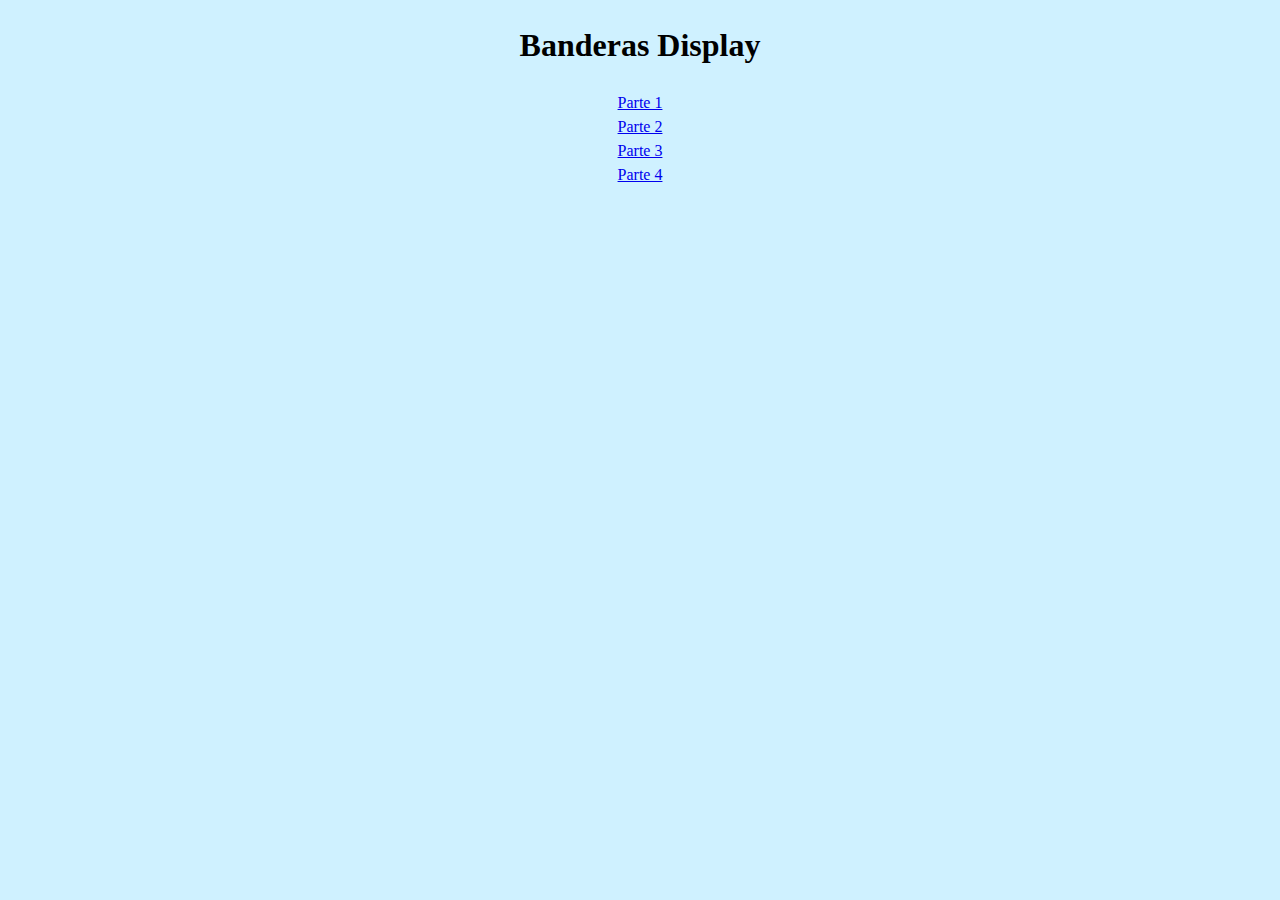
<file: index.html>
<!DOCTYPE html>
<html lang="en">
<head>
    <meta charset="UTF-8">
    <meta name="viewport" content="width=device-width, initial-scale=1.0">
    <meta http-equiv="X-UA-Compatible" content="ie=edge">
    <title>Banderas</title>
    <link rel="stylesheet" href="css/main.css">
</head>
<body>
    <h1>Banderas Display</h1>
    <a href="html/index1.html">Parte 1</a> <br>
    <a href="html/index2.html">Parte 2</a> <br>
    <a href="html/index3.html">Parte 3</a> <br>
    <a href="html/index4.html">Parte 4</a>
    

</body>
</html>
</file>
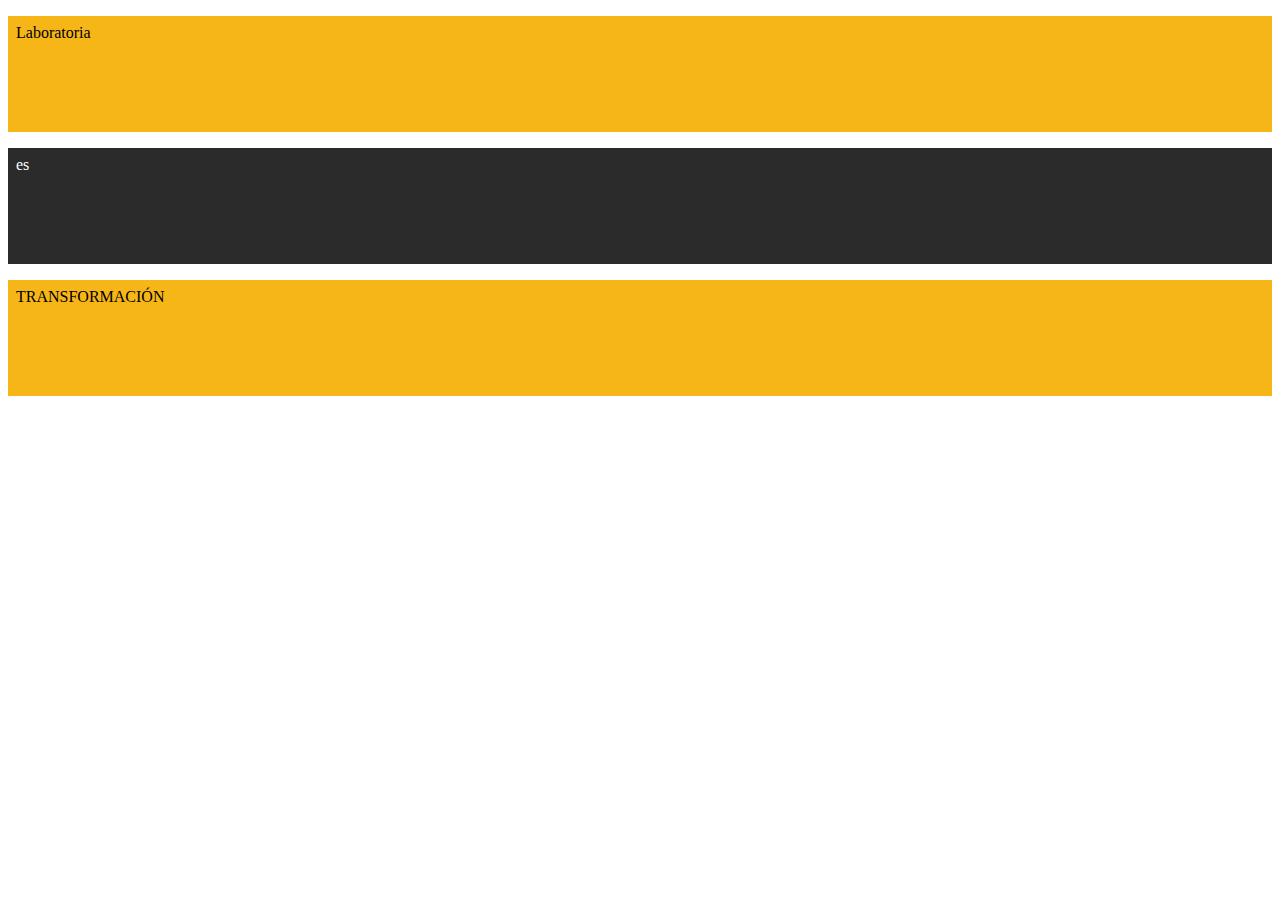
<file: index1.html>
<!DOCTYPE html>
<html lang="en">
<head>
    <meta charset="UTF-8">
    <meta name="viewport" content="width=device-width, initial-scale=1.0">
    <meta http-equiv="X-UA-Compatible" content="ie=edge">
    <title>bandera1</title>
    <link rel="stylesheet" href="css/main1.css">
</head>
<body>
    <p class = "first done">Laboratoria</p>
    <p class = "second">es</p>
    <p class = "third done">transformación</p>
</body>
</html>
</file>
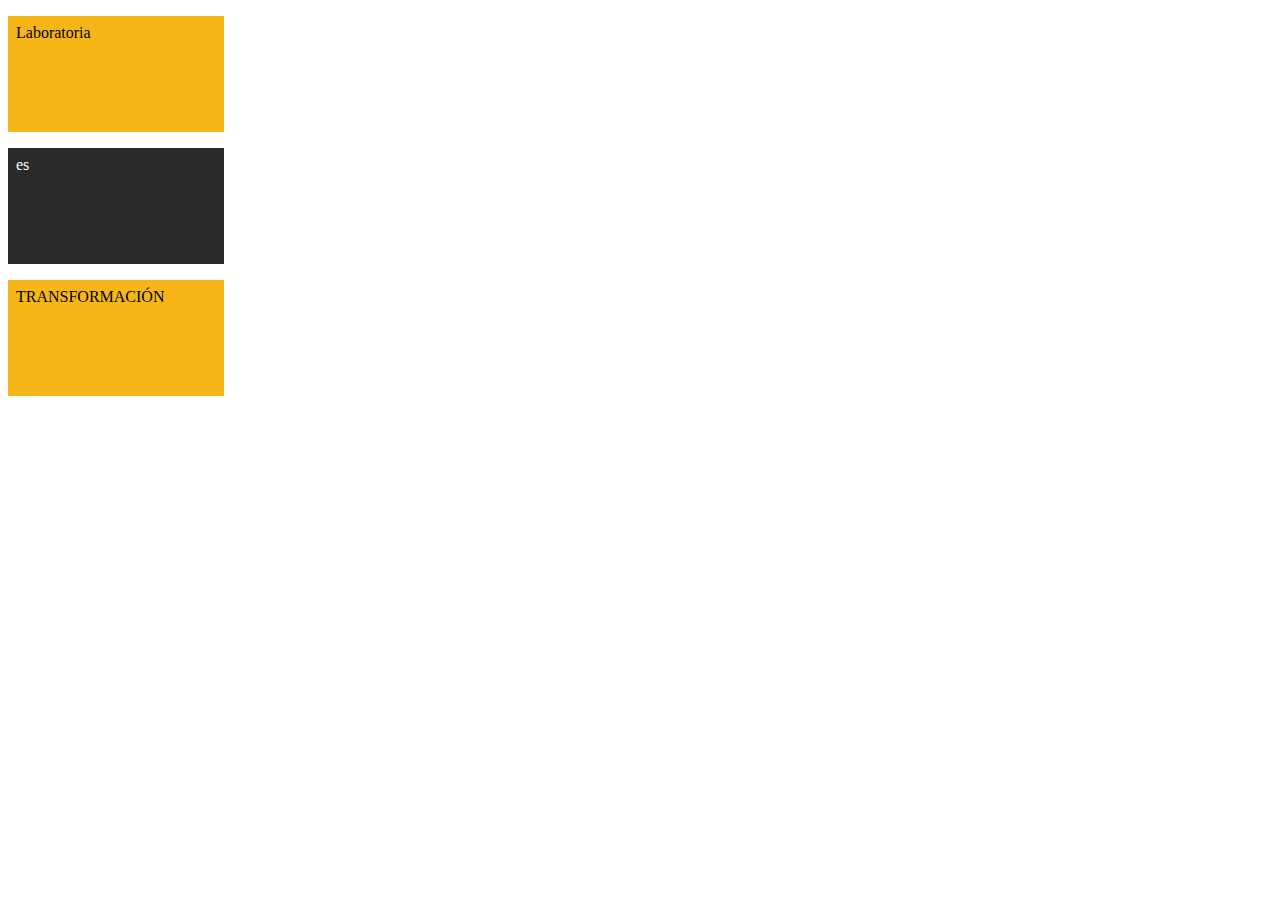
<file: index2.html>
<!DOCTYPE html>
<html lang="en">
<head>
    <meta charset="UTF-8">
    <meta name="viewport" content="width=device-width, initial-scale=1.0">
    <meta http-equiv="X-UA-Compatible" content="ie=edge">
    <title>bandera2</title>
    <link rel="stylesheet" href="css/main2.css">
</head>
<body>
    <p class = "first done">Laboratoria</p>
    <p class = "second">es</p>
    <p class = "third done">transformación</p>
</body>
</html>
</file>
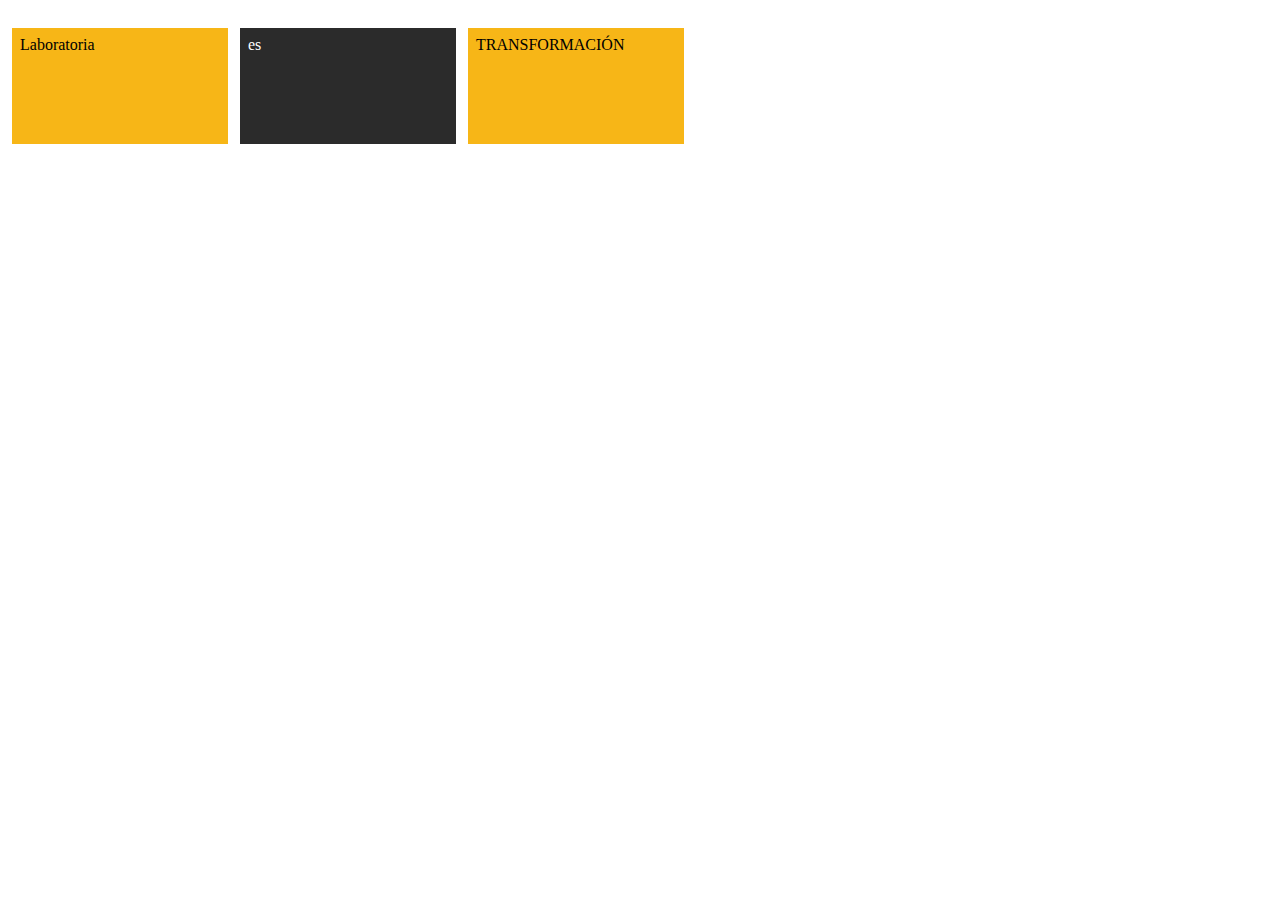
<file: index3.html>
<!DOCTYPE html>
<html lang="en">
<head>
    <meta charset="UTF-8">
    <meta name="viewport" content="width=device-width, initial-scale=1.0">
    <meta http-equiv="X-UA-Compatible" content="ie=edge">
    <title>bandera3</title>
    <link rel="stylesheet" href="css/main3.css">
</head>
<body>
    <p class = "first done">Laboratoria</p>
    <p class = "second">es</p>
    <p class = "third done">transformación</p>
</body>
</html>
</file>
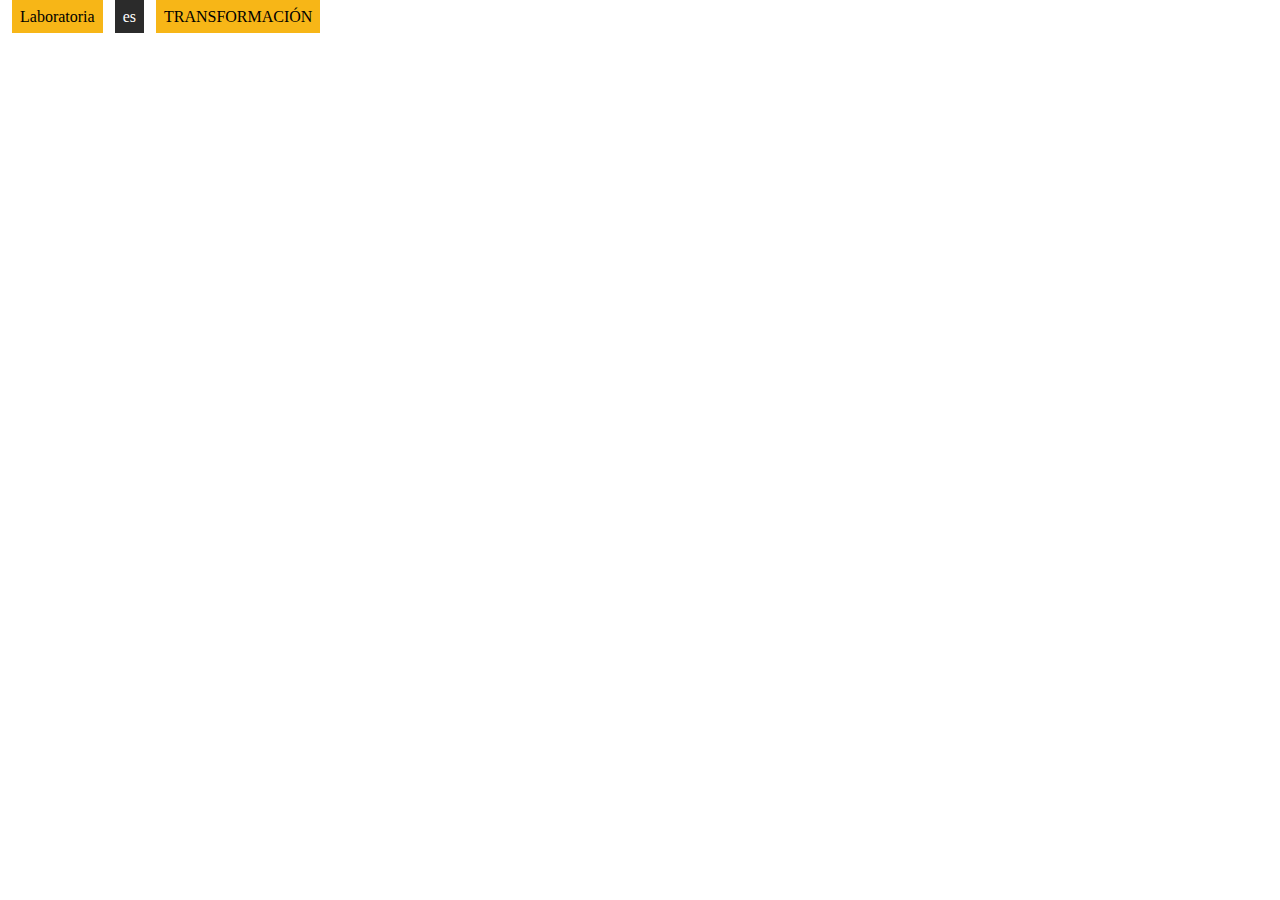
<file: index4.html>
<!DOCTYPE html>
<html lang="en">
<head>
    <meta charset="UTF-8">
    <meta name="viewport" content="width=device-width, initial-scale=1.0">
    <meta http-equiv="X-UA-Compatible" content="ie=edge">
    <title>bandera4</title>
    <link rel="stylesheet" href="css/main4.css">
</head>
<body>
    <p class = "first done">Laboratoria</p>
    <p class = "second">es</p>
    <p class = "third done">transformación</p>
</body>
</html>
</file>
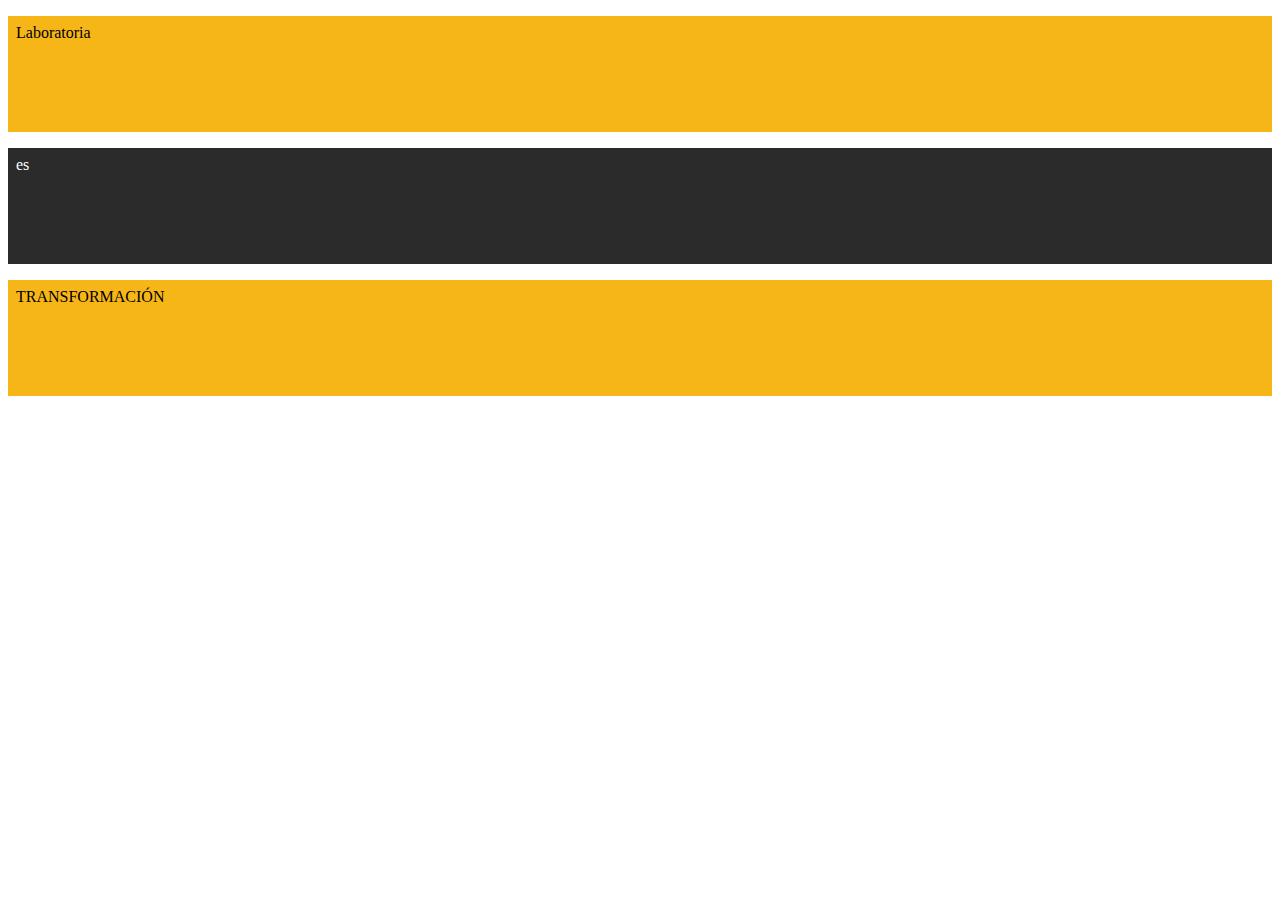
<file: html/index1.html>
<!DOCTYPE html>
<html lang="en">
<head>
    <meta charset="UTF-8">
    <meta name="viewport" content="width=device-width, initial-scale=1.0">
    <meta http-equiv="X-UA-Compatible" content="ie=edge">
    <title>bandera1</title>
    <link rel="stylesheet" href="../css/main1.css">
</head>
<body>
    <p class = "first done">Laboratoria</p>
    <p class = "second">es</p>
    <p class = "third done">transformación</p>
</body>
</html>
</file>
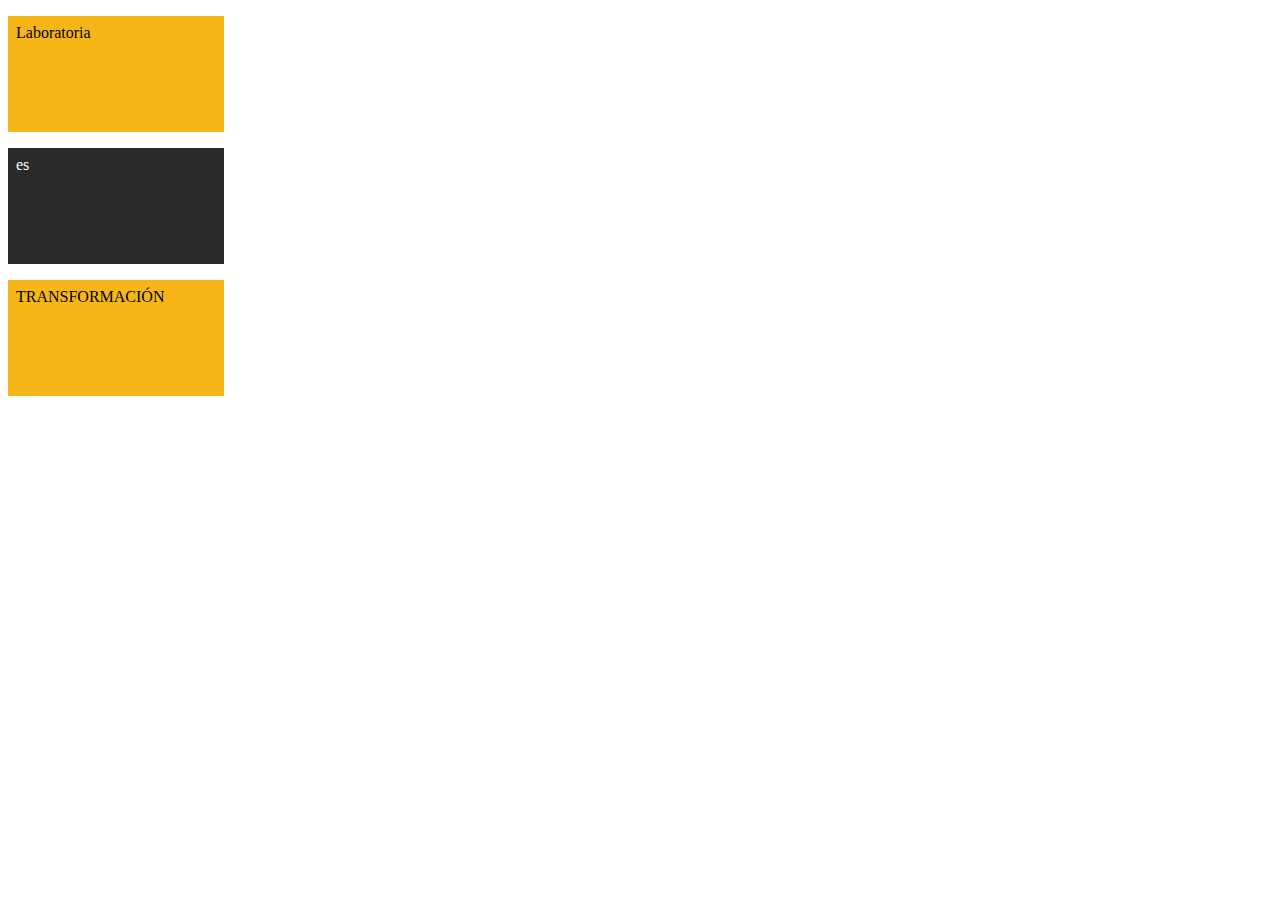
<file: html/index2.html>
<!DOCTYPE html>
<html lang="en">
<head>
    <meta charset="UTF-8">
    <meta name="viewport" content="width=device-width, initial-scale=1.0">
    <meta http-equiv="X-UA-Compatible" content="ie=edge">
    <title>bandera2</title>
    <link rel="stylesheet" href="../css/main2.css">
</head>
<body>
    <p class = "first done">Laboratoria</p>
    <p class = "second">es</p>
    <p class = "third done">transformación</p>
</body>
</html>
</file>
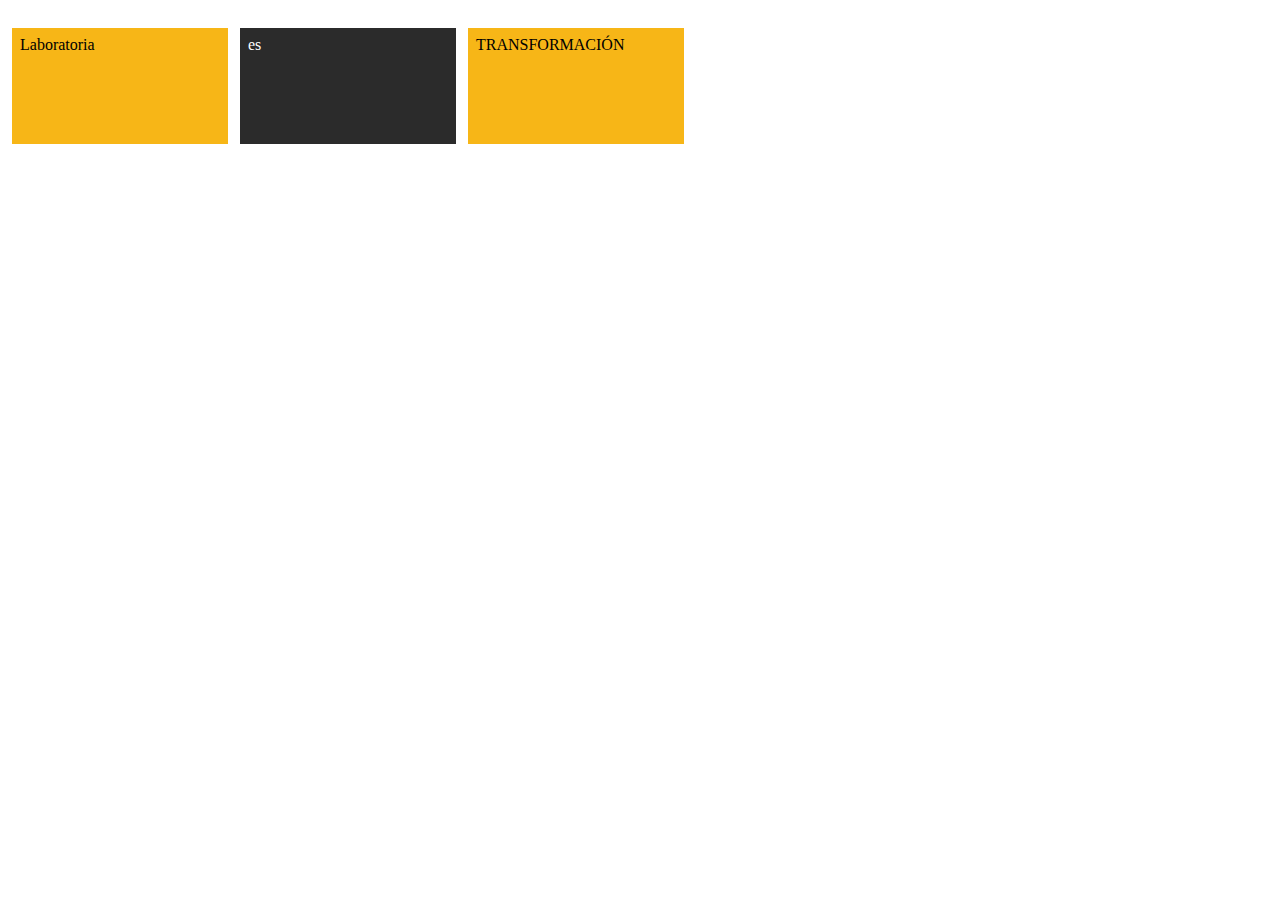
<file: html/index3.html>
<!DOCTYPE html>
<html lang="en">
<head>
    <meta charset="UTF-8">
    <meta name="viewport" content="width=device-width, initial-scale=1.0">
    <meta http-equiv="X-UA-Compatible" content="ie=edge">
    <title>bandera3</title>
    <link rel="stylesheet" href="../css/main3.css">
</head>
<body>
    <p class = "first done">Laboratoria</p>
    <p class = "second">es</p>
    <p class = "third done">transformación</p>
</body>
</html>
</file>
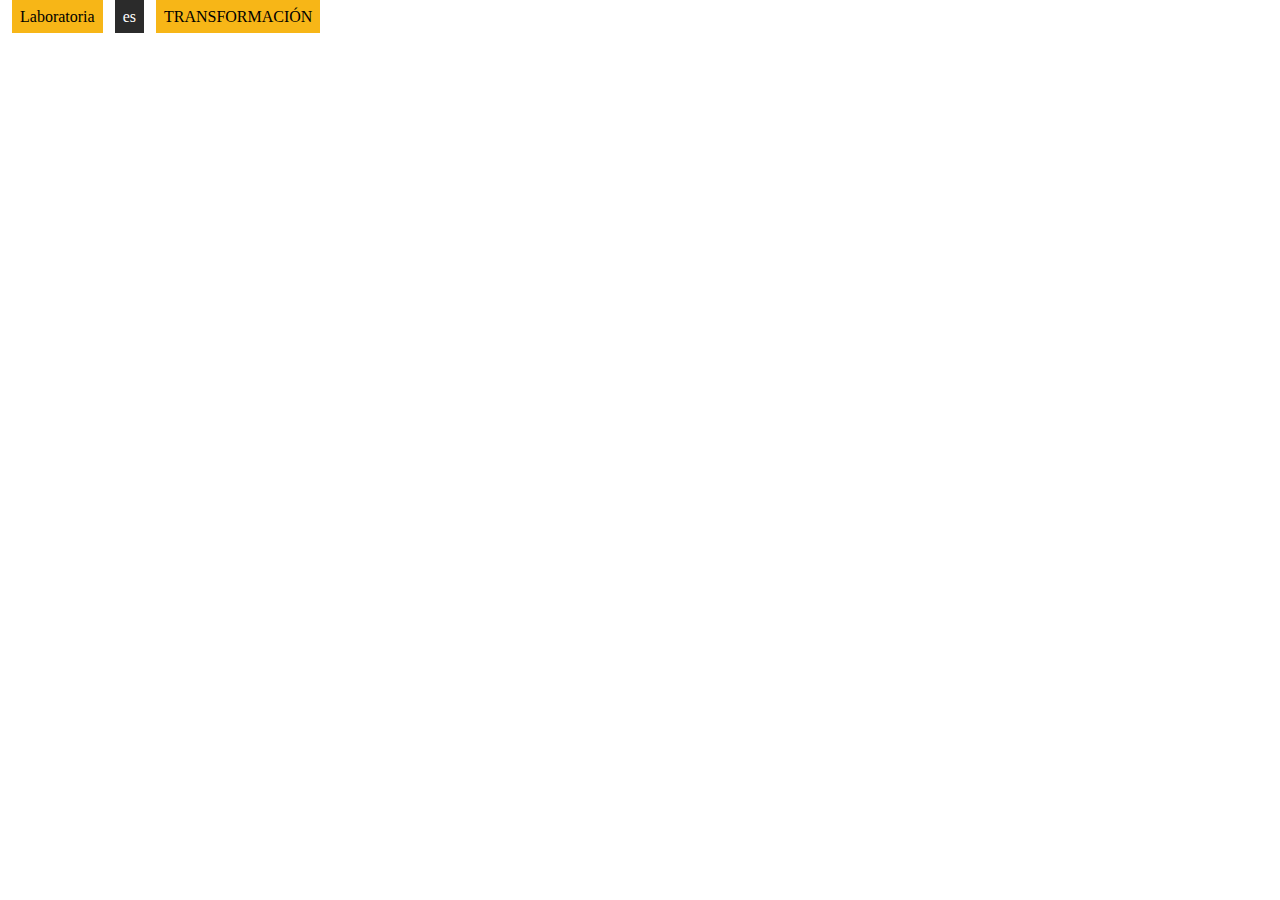
<file: html/index4.html>
<!DOCTYPE html>
<html lang="en">
<head>
    <meta charset="UTF-8">
    <meta name="viewport" content="width=device-width, initial-scale=1.0">
    <meta http-equiv="X-UA-Compatible" content="ie=edge">
    <title>bandera4</title>
    <link rel="stylesheet" href="../css/main4.css">
</head>
<body>
    <p class = "first done">Laboratoria</p>
    <p class = "second">es</p>
    <p class = "third done">transformación</p>
</body>
</html>
</file>
<file: css/main.css>
body{
    text-align: center;
		background-color: rgba(0, 179, 255, 0.19);
		line-height: 1.5;
}
a:visited{
	color: rgb(209, 132, 59);
}
a:hover,
a:active,
a:focus{
	color: rgb(89, 172, 30);
}
</file>
<file: css/main1.css>
.done{
    background-color: #f7b617; 
}
.second{
    color: white;
    background-color:#2b2b2b;
}

p{
    display: block;
    height: 100px;
    padding: 0.5em;
}
.third{
    text-transform: uppercase;
}
</file>
<file: css/main2.css>
.done{
    background-color: #f7b617; 
}
.second{
    color: white;
    background-color:#2b2b2b;
}

p{
    display: block;
    height: 100px;
    width: 200px;
    padding: 0.5em;

}
.third{
    text-transform: uppercase;
}
</file>
<file: css/main3.css>
.done{
    background-color: #f7b617; 
}
.second{
    color: white;
    background-color:#2b2b2b;
}

p{
    display: inline-block;
    height: 100px;
    width: 200px;
    padding: 0.5em;
    border: 4px solid #ffffff;

}
.third{
    text-transform: uppercase;
}
</file>
<file: css/main4.css>
.done{
    background-color: #f7b617; 
}
.second{
    color: white;
    background-color:#2b2b2b;
}

p{
    display: inline;
    padding: 0.5em;
    border: 4px solid #ffffff;

}
.third{
    text-transform: uppercase;
}
</file>
